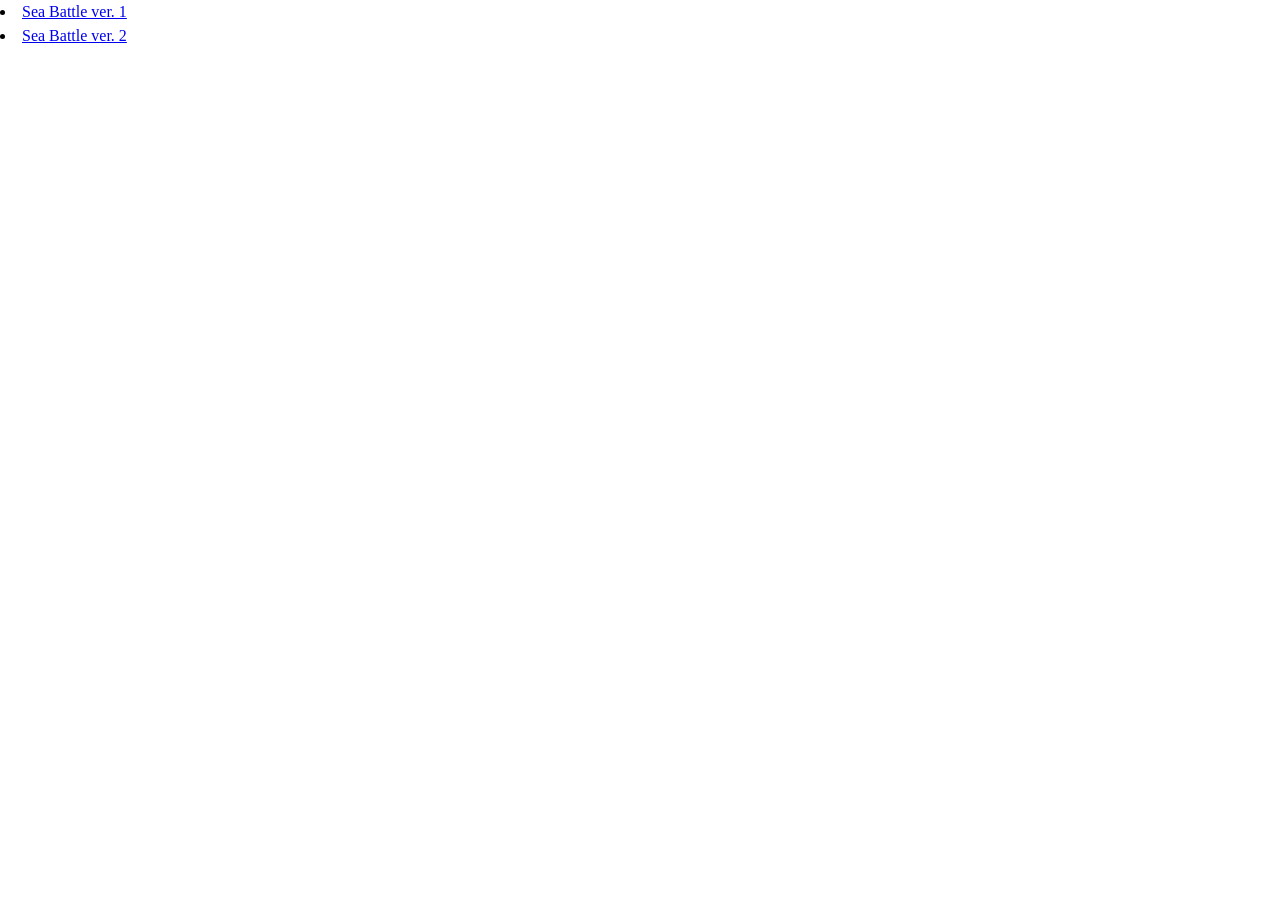
<file: index.html>
<!DOCTYPE html>
<html lang="en">
<head>
  <meta charset="UTF-8">
  <meta name="viewport" content="width=device-width, initial-scale=1.0">
  <title>Sea Battle</title>
  <link rel="stylesheet" href="./assets/style/_style.css">
</head>
<body>
  <nav>
    <li><a href="./assets/pages/sea-battle-ver-1.html">Sea Battle ver. 1</a></li>
    <li><a href="./assets/pages/sea-battle-ver-2.html">Sea Battle ver. 2</a></li>
  </nav>
  
</body>
</html>
</file>
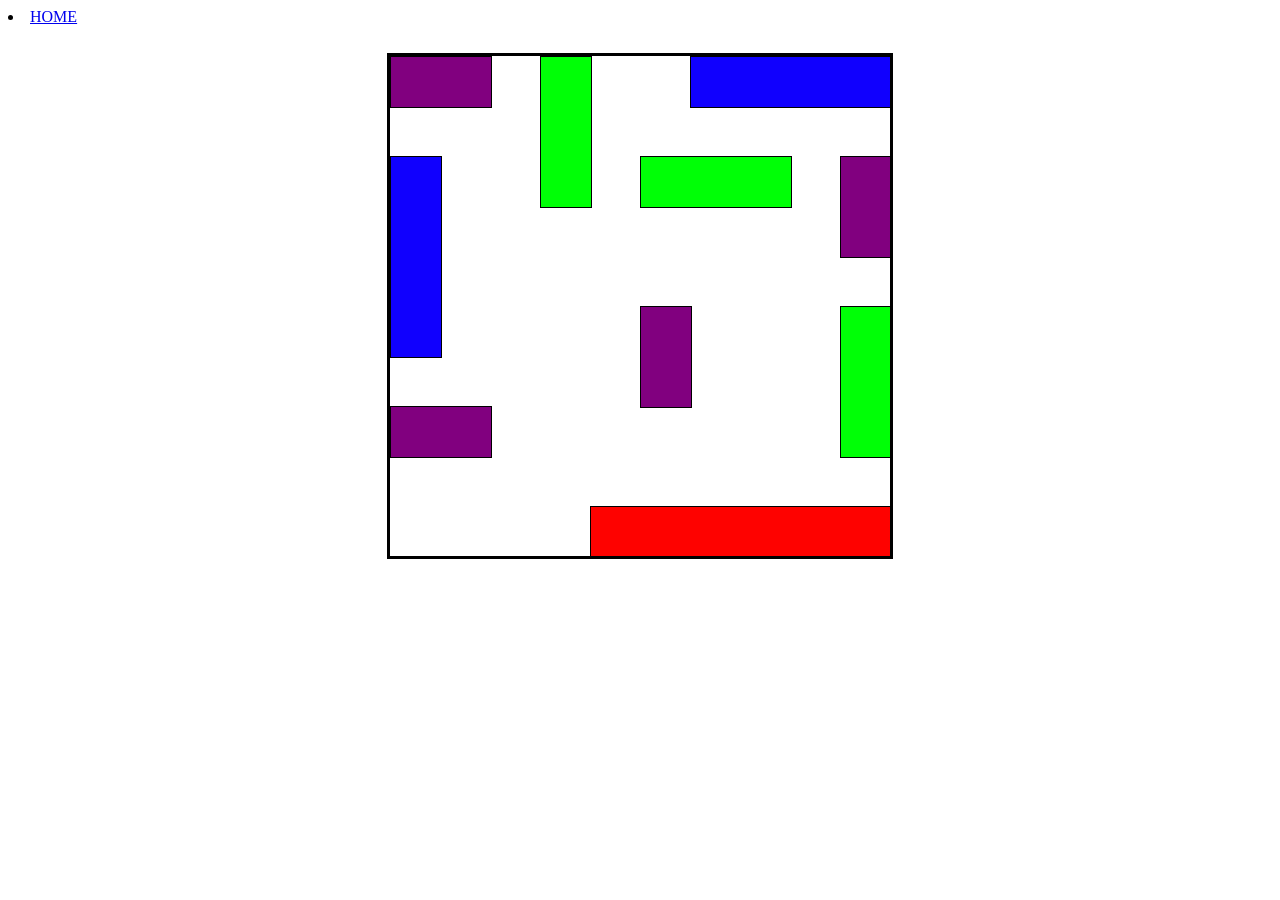
<file: assets/pages/sea-battle-ver-1.html>
<!DOCTYPE html>
<html lang="en">
<head>
  <meta charset="UTF-8">
  <meta name="viewport" content="width=device-width, initial-scale=1.0">
  <link rel="stylesheet" href="../style/sea-battle-ver-1.css">
  <title>Version 1</title>
</head>
<body>
  <nav>
    <li><a href="../../index.html">HOME</a></li>
  </nav>
  <div class="grid-container">
    <div class="item-2"></div>
    <div class="item-2"></div>
    <div class="item-2"></div>
    <div class="item-2"></div>
    <div class="item-3"></div>
    <div class="item-3"></div>
    <div class="item-3"></div>
    <div class="item-4"></div>
    <div class="item-4"></div>
    <div class="item-6"></div>
  </div>
</body>
</html>
</file>
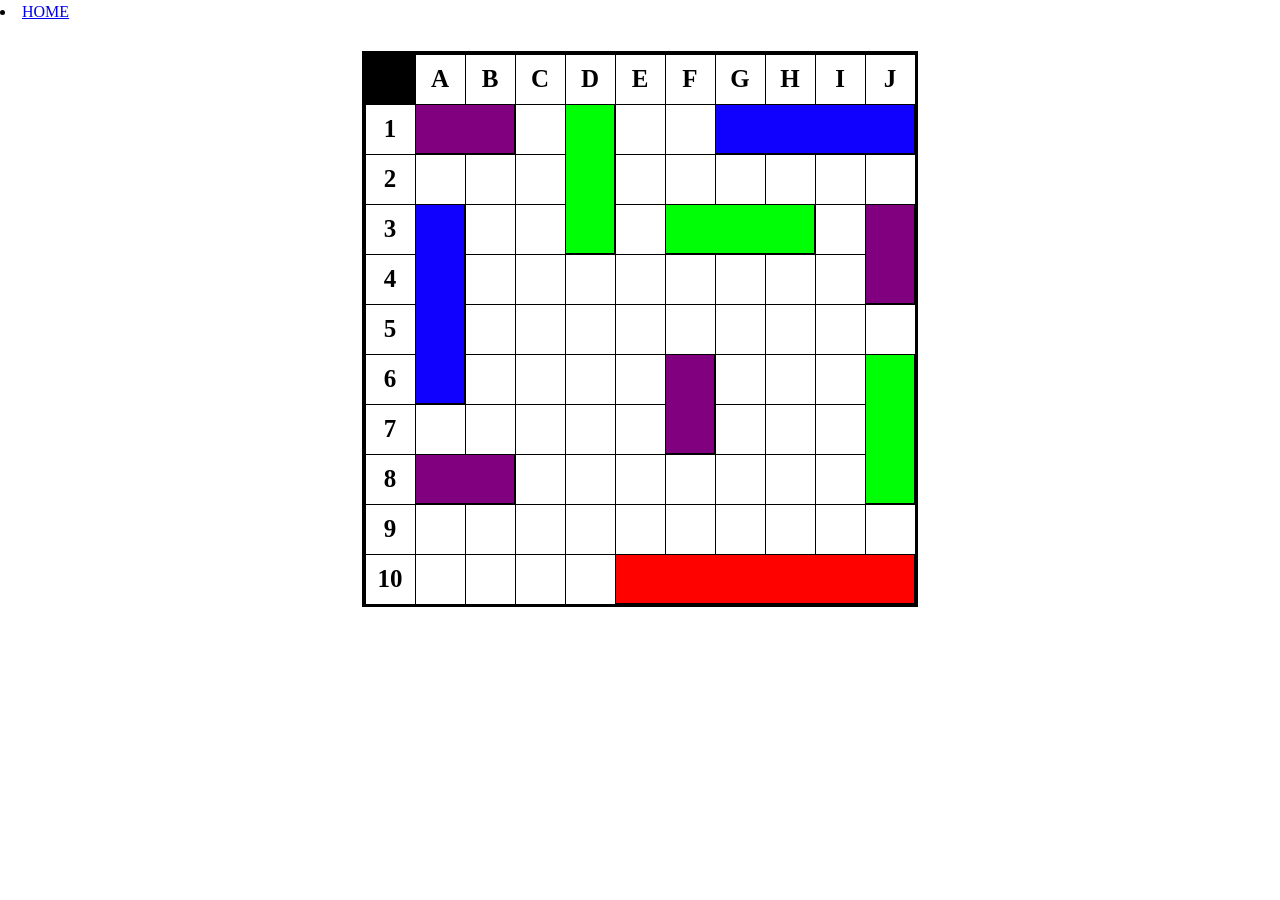
<file: assets/pages/sea-battle-ver-2.html>
<!doctype html>
<html lang="en">
  <head>
    <meta charset="UTF-8" />
    <meta name="viewport" content="width=device-width, initial-scale=1.0" />
    <link rel="stylesheet" href="../style/_style.css" />
    <title>Version 2</title>
  </head>
  <body>
    <nav>
      <li><a href="../../index.html">HOME</a></li>
    </nav>
    <div class="sea-battle-container">
      <div class="black"></div>
      <div class="let">A</div>
      <div class="let">B</div>
      <div class="let">C</div>
      <div class="let">D</div>
      <div class="let">E</div>
      <div class="let">F</div>
      <div class="let">G</div>
      <div class="let">H</div>
      <div class="let">I</div>
      <div class="let">J</div>
      <div class="nom">1</div>
      <div class="nom">2</div>
      <div class="nom">3</div>
      <div class="nom">4</div>
      <div class="nom">5</div>
      <div class="nom">6</div>
      <div class="nom">7</div>
      <div class="nom">8</div>
      <div class="nom">9</div>
      <div class="nom">10</div>
      <div class="grid-container">
        <div class="item-2"></div>
        <div class="item-2"></div>
        <div class="item-2"></div>
        <div class="item-2"></div>
        <div class="item-3"></div>
        <div class="item-3"></div>
        <div class="item-3"></div>
        <div class="item-4"></div>
        <div class="item-4"></div>
        <div class="item-6"></div>
      </div>
    </div>
  </body>
</html>
</file>
<file: assets/style/_style.css>
@import url(./reset.css);

@import url(./sea-battle-ver-1.css);
@import url(./sea-battle-ver-2.css);
</file>
<file: assets/style/sea-battle-ver-1.css>
:root {
  --size-cell: 50px;
 /* for adaptive */
  /* --size-cell: 7vmin; */
}

.grid-container {
  --col-cell: 10;
  margin: 30px auto;
  outline: 3px solid black;
  width: calc(var(--col-cell) * var(--size-cell));
  height: calc(var(--col-cell) * var(--size-cell));
  display: grid;
  grid-template: repeat(var(--col-cell), 1fr) / repeat(var(--col-cell), 1fr);
}
.grid-container > * {
  border: 1px solid black;
  width: 100%;
  height: 100%;
}

/* item-2 */
.item-2 {
  background-color: #81007f;
}
:nth-child(1 of .item-2) {
  grid-area: 1/1/2/3;
}
:nth-child(2 of .item-2) {
  grid-area: 3/-2/5/-1;
}
:nth-child(3 of .item-2) {
  grid-area: 6/6/8/7;
}
:nth-child(4 of .item-2) {
  grid-area: -4/1/-3/3;
}

/* item-3  */
.item-3 {
  background-color: #00ff06;
}
:nth-child(1 of .item-3) {
  grid-area: 1/4/4/5;
}
:nth-child(2 of .item-3) {
  grid-area: 3/6/4/9;
}
:nth-child(3 of .item-3) {
  grid-area: 6/-2/9/-1;
}

/* item-4 */
.item-4 {
  background-color: #1000fe;
}
:nth-child(1 of .item-4) {
  grid-area: 1/7/2/11;
}
:nth-child(2 of .item-4) {
  grid-area: 3/1/7/2;
}
.item-four:nth-child(8) {
  grid-area: 1/7/2/11;
}
.item-four:nth-child(9) {
  grid-area: 3/1/7/2;
}

/* item-6 */
.item-6 {
  background-color: #fe0200;
  grid-area: -2/5/-1/11;
}
</file>
